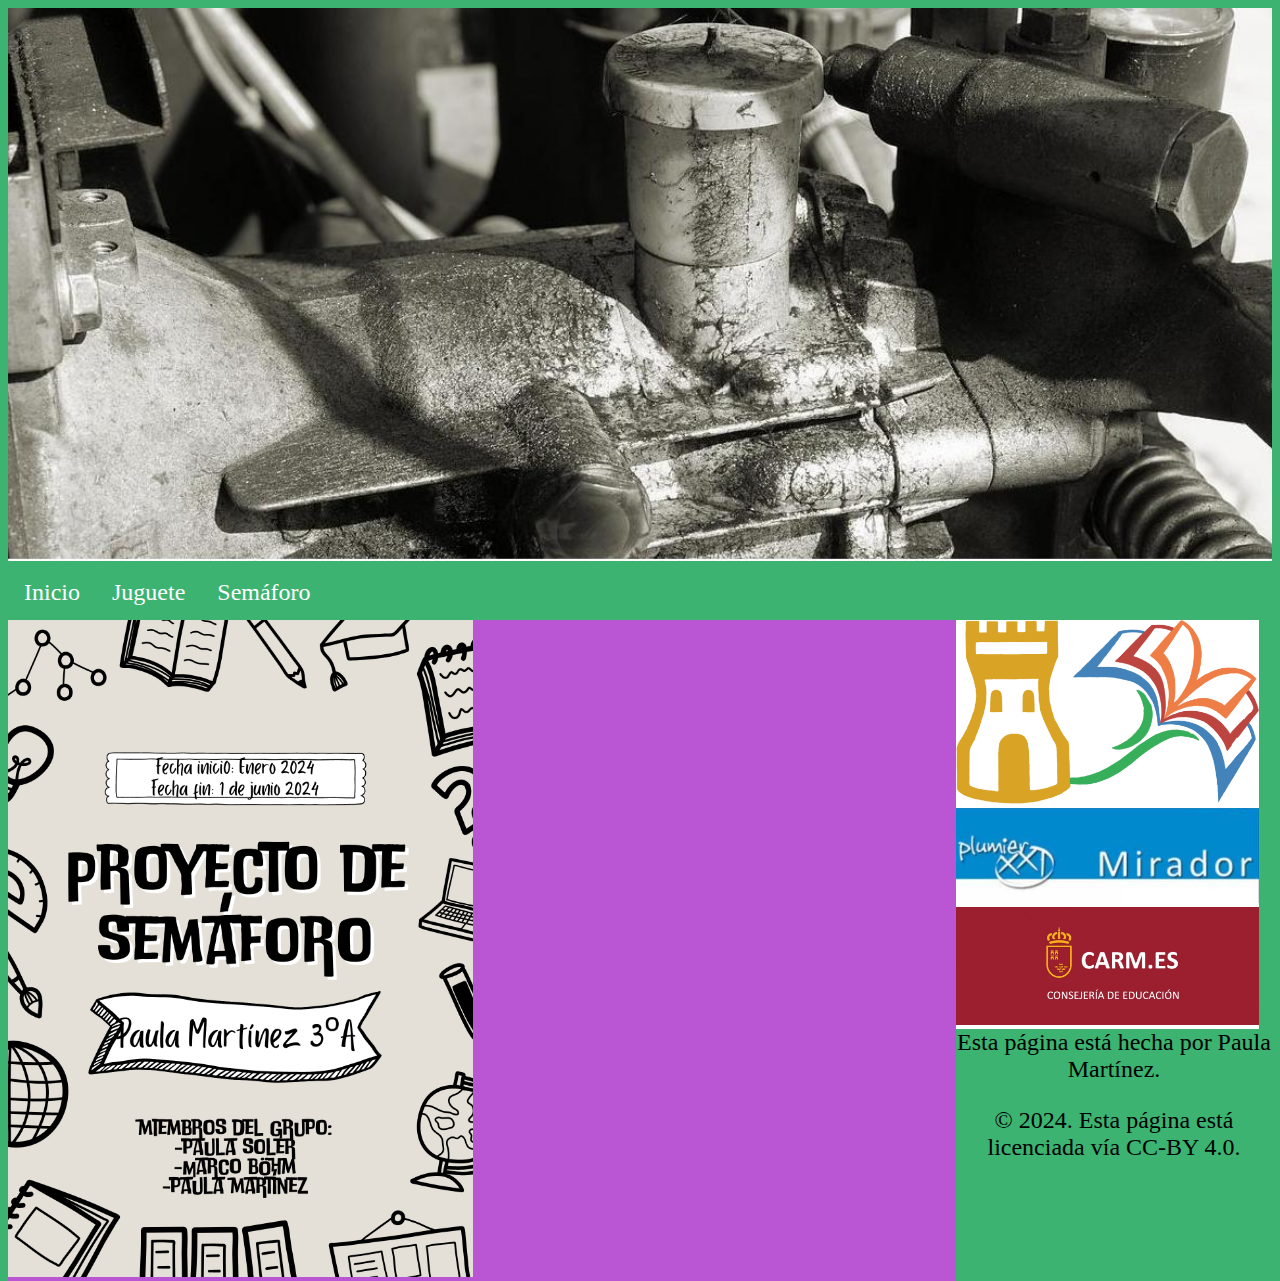
<file: semaforo.html>
<!DOCTYPE html>
<html>
    <head>
        <meta charset="UTF-8">
        <title>Página de tecnología</title>
        <link rel="stylesheet" href="estilos.css">

    </head>
    <body>
       <header>
          <img src="imagenes/Cabecera.jpg" alt="Cabecera de la página">
       </header>
       <nav>
        <ul>
            <li><a ="index.html">Inicio</a></li>
            <li><a ="juguete.html">Juguete</a></li>
            <li class="dropdown">
              <a href="semaforo.html" class="dropbtn">Semáforo</a>
              <div class="dropdown-content">
                <a href="semaforo_planteamiento.html">Planteamiento</a>
                <a href="semaforo_investigacion.html">Investigación</a>
                <a href="semaforo_ideacion.html">Ideación</a>
                <a href="semaforo_diseno.html">Diseño</a>
                <a href="semaforo_planificacion.html">Planificación</a>
                <a href="semaforo_construccion.html">Construcción</a>
              </div>
            </li>
          </ul>
       </nav>
       <article>
            <section>
                <div>
                 <img src="imagenes/Portada.png" alt="Portada">
                </div>
            </section>
       </article>
       <aside>
        <div>
            <a href="https://ieslaflorida.murciaeduca.es/"><img src="imagenes/logo_icono.png" alt="IES La Florida"></a>
            <a href="https://mirador.murciaeduca.es/mirador/"><img src="imagenes/mirador.jpg" alt="Página de mirador"></a>
            <a href="https://www.carm.es/web/pagina?IDCONTENIDO=2015&IDTIPO=100&RASTRO=c$m122,123,1987"><img src="imagenes/carm.jpg" alt="Página de Educación"></a>
        </div>
       </aside>
       <footer>
            <div>
             <p>Esta página está hecha por Paula Martínez.</p>
             <p>© 2024. Esta  página está licenciada vía CC-BY 4.0.</p>
            </div>
       </footer>
    </body>
</html>
</file>
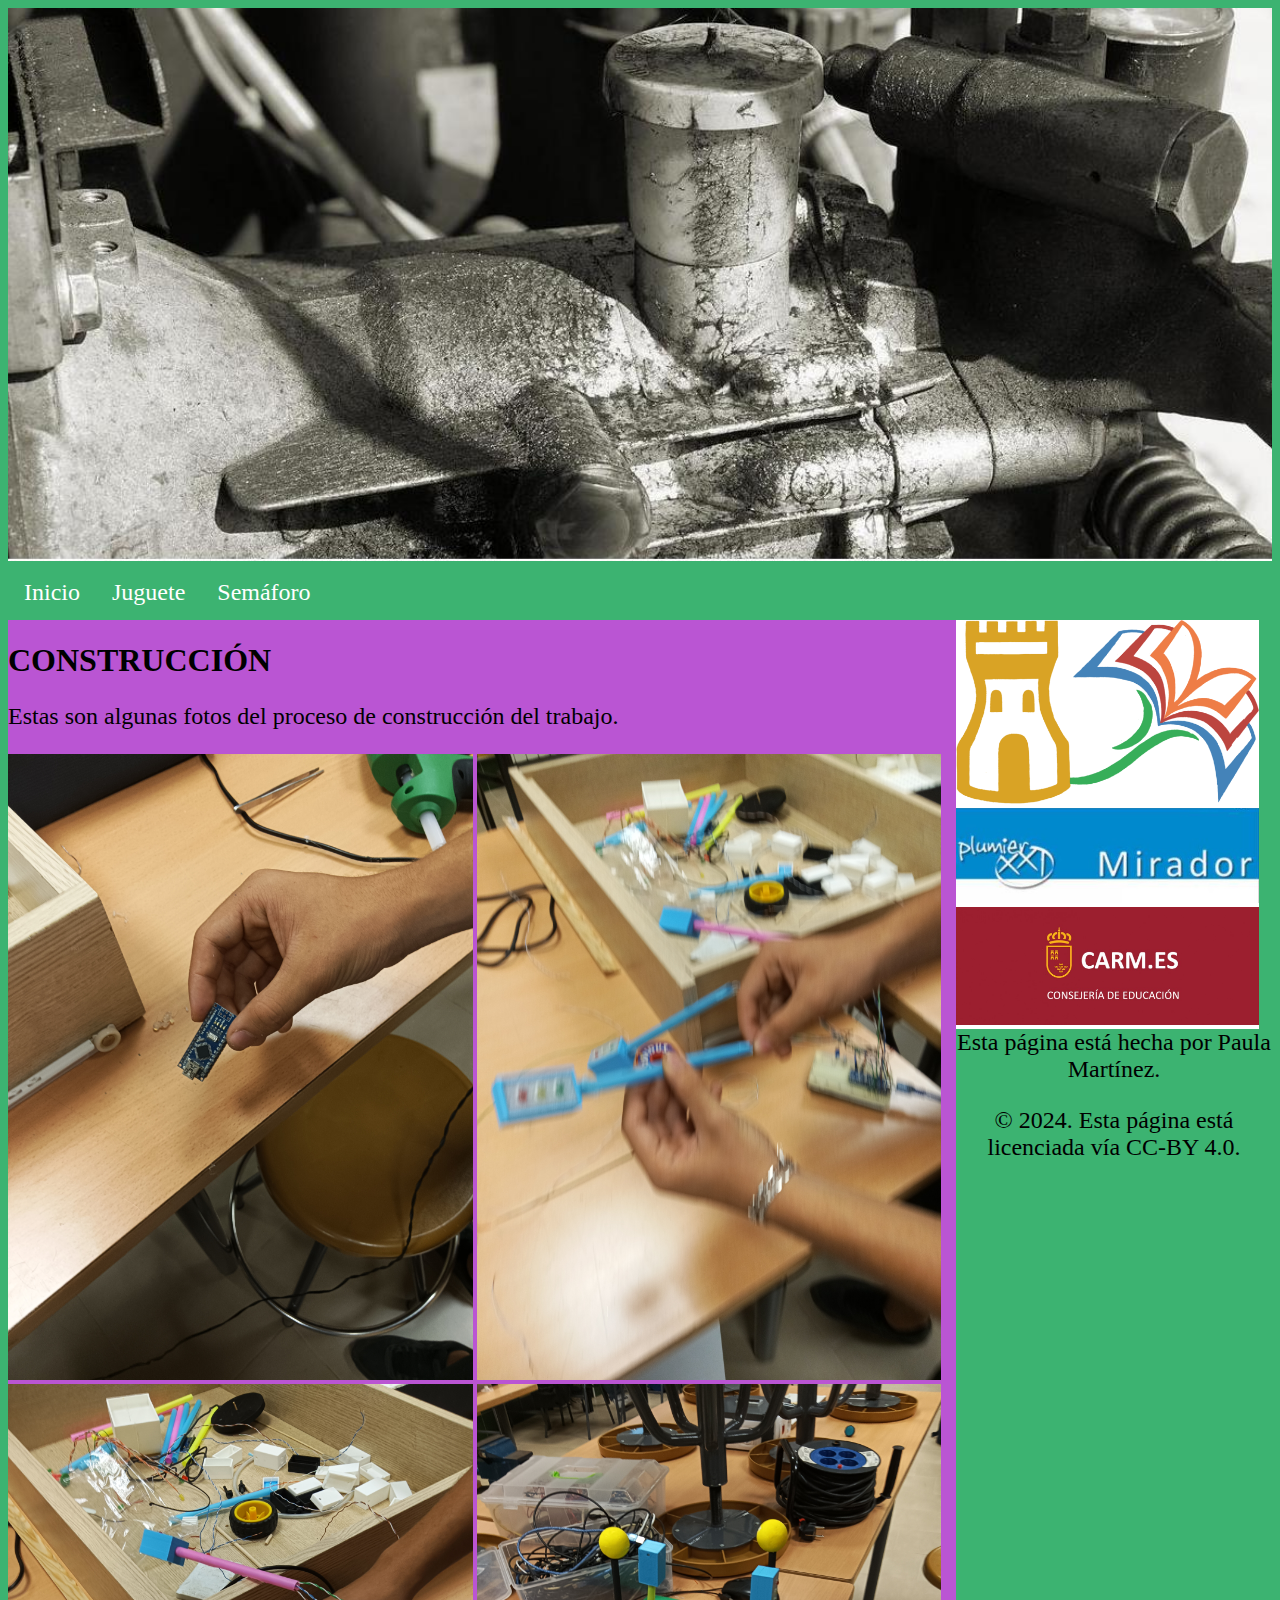
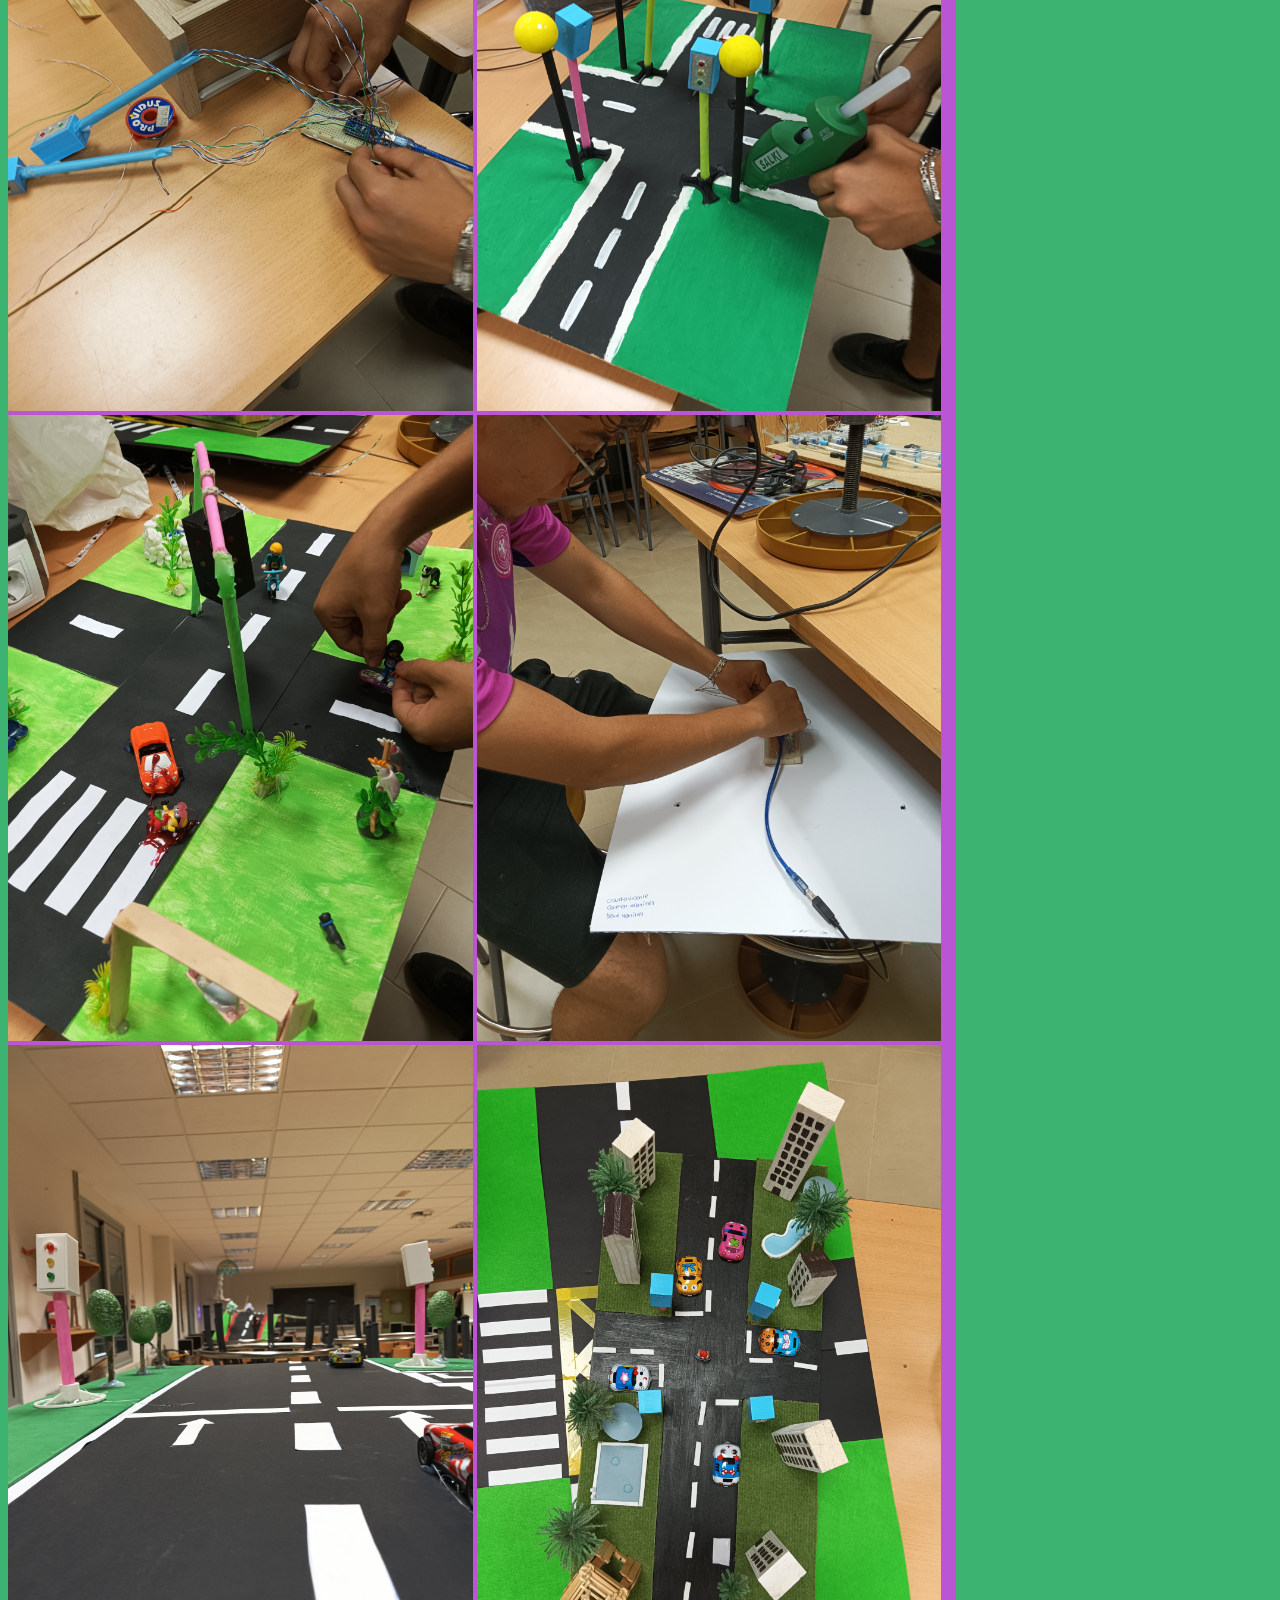
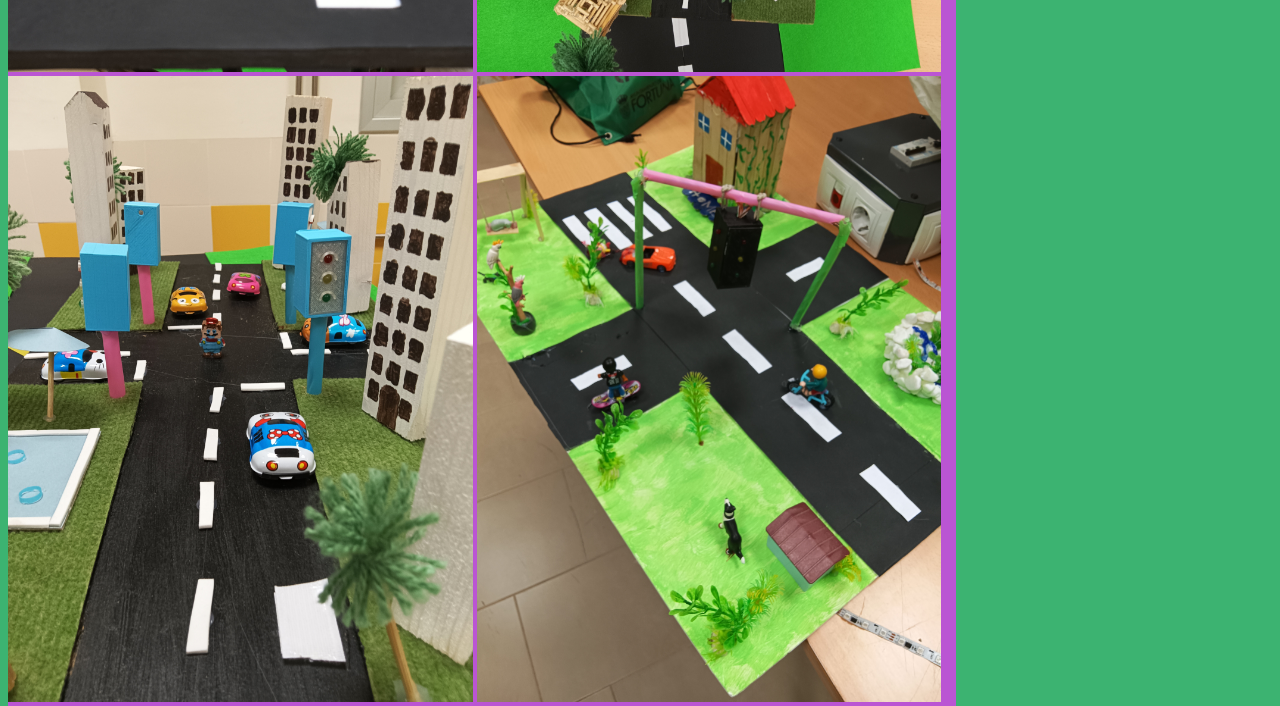
<file: semaforo_construccion.html>
<!DOCTYPE html>
<html>
    <head>
        <meta charset="UTF-8">
        <title>Página de tecnología</title>
        <link rel="stylesheet" href="estilos.css">

    </head>
    <body>
       <header>
          <img src="imagenes/Cabecera.jpg" alt="Cabecera de la página">
       </header>
       <nav>
        <ul>
            <li><a ="index.html">Inicio</a></li>
            <li><a ="juguete.html">Juguete</a></li>
            <li class="dropdown">
              <a href="semaforo.html" class="dropbtn">Semáforo</a>
              <div class="dropdown-content">
                <a href="semaforo_planteamiento.html">Planteamiento</a>
                <a href="semaforo_investigacion.html">Investigación</a>
                <a href="semaforo_ideacion.html">Ideación</a>
                <a href="semaforo_diseno.html">Diseño</a>
                <a href="semaforo_planificacion.html">Planificación</a>
                <a href="semaforo_construccion.html">Construcción</a>
              </div>
            </li>
          </ul>
       </nav>
       <article>
            <section>
                <div>
                 <h1>CONSTRUCCIÓN</h1>
                 <p>Estas son algunas fotos del proceso de construcción del trabajo.</p>
                 <img src="imagenes/fotos del proyecto/1716390364887.jpg" alt="Foto de la construcción">
                 <img src="imagenes/fotos del proyecto/1716390364964.jpg" alt="Foto de la construcción">
                 <img src="imagenes/fotos del proyecto/1716390365117.jpg" alt="Foto de la construcción">
                 <img src="imagenes/fotos del proyecto/1716390365166.jpg" alt="Foto de la construcción">
                 <img src="imagenes/fotos del proyecto/1716390365216.jpg" alt="Foto de la construcción">
                 <img src="imagenes/fotos del proyecto/1716390365257.jpg" alt="Foto de la construcción">
                 <img src="imagenes/fotos del proyecto/1716390365300.jpg" alt="Foto de la construcción">
                 <img src="imagenes/fotos del proyecto/1716390365336.jpg" alt="Foto de la construcción">
                 <img src="imagenes/fotos del proyecto/1716390365383.jpg" alt="Foto de la construcción">
                 <img src="imagenes/fotos del proyecto/1716390365425.jpg" alt="Foto de la construcción">
                </div>
            </section>
       </article>
       <aside>
        <div>
            <a href="https://ieslaflorida.murciaeduca.es/"><img src="imagenes/logo_icono.png" alt="IES La Florida"></a>
            <a href="https://mirador.murciaeduca.es/mirador/"><img src="imagenes/mirador.jpg" alt="Página de mirador"></a>
            <a href="https://www.carm.es/web/pagina?IDCONTENIDO=2015&IDTIPO=100&RASTRO=c$m122,123,1987"><img src="imagenes/carm.jpg" alt="Página de Educación"></a>
        </div>
       </aside>
       <footer>
            <div>
             <p>Esta página está hecha por Paula Martínez.</p>
             <p>© 2024. Esta  página está licenciada vía CC-BY 4.0.</p>
            </div>
       </footer>
    </body>
</html>
</file>
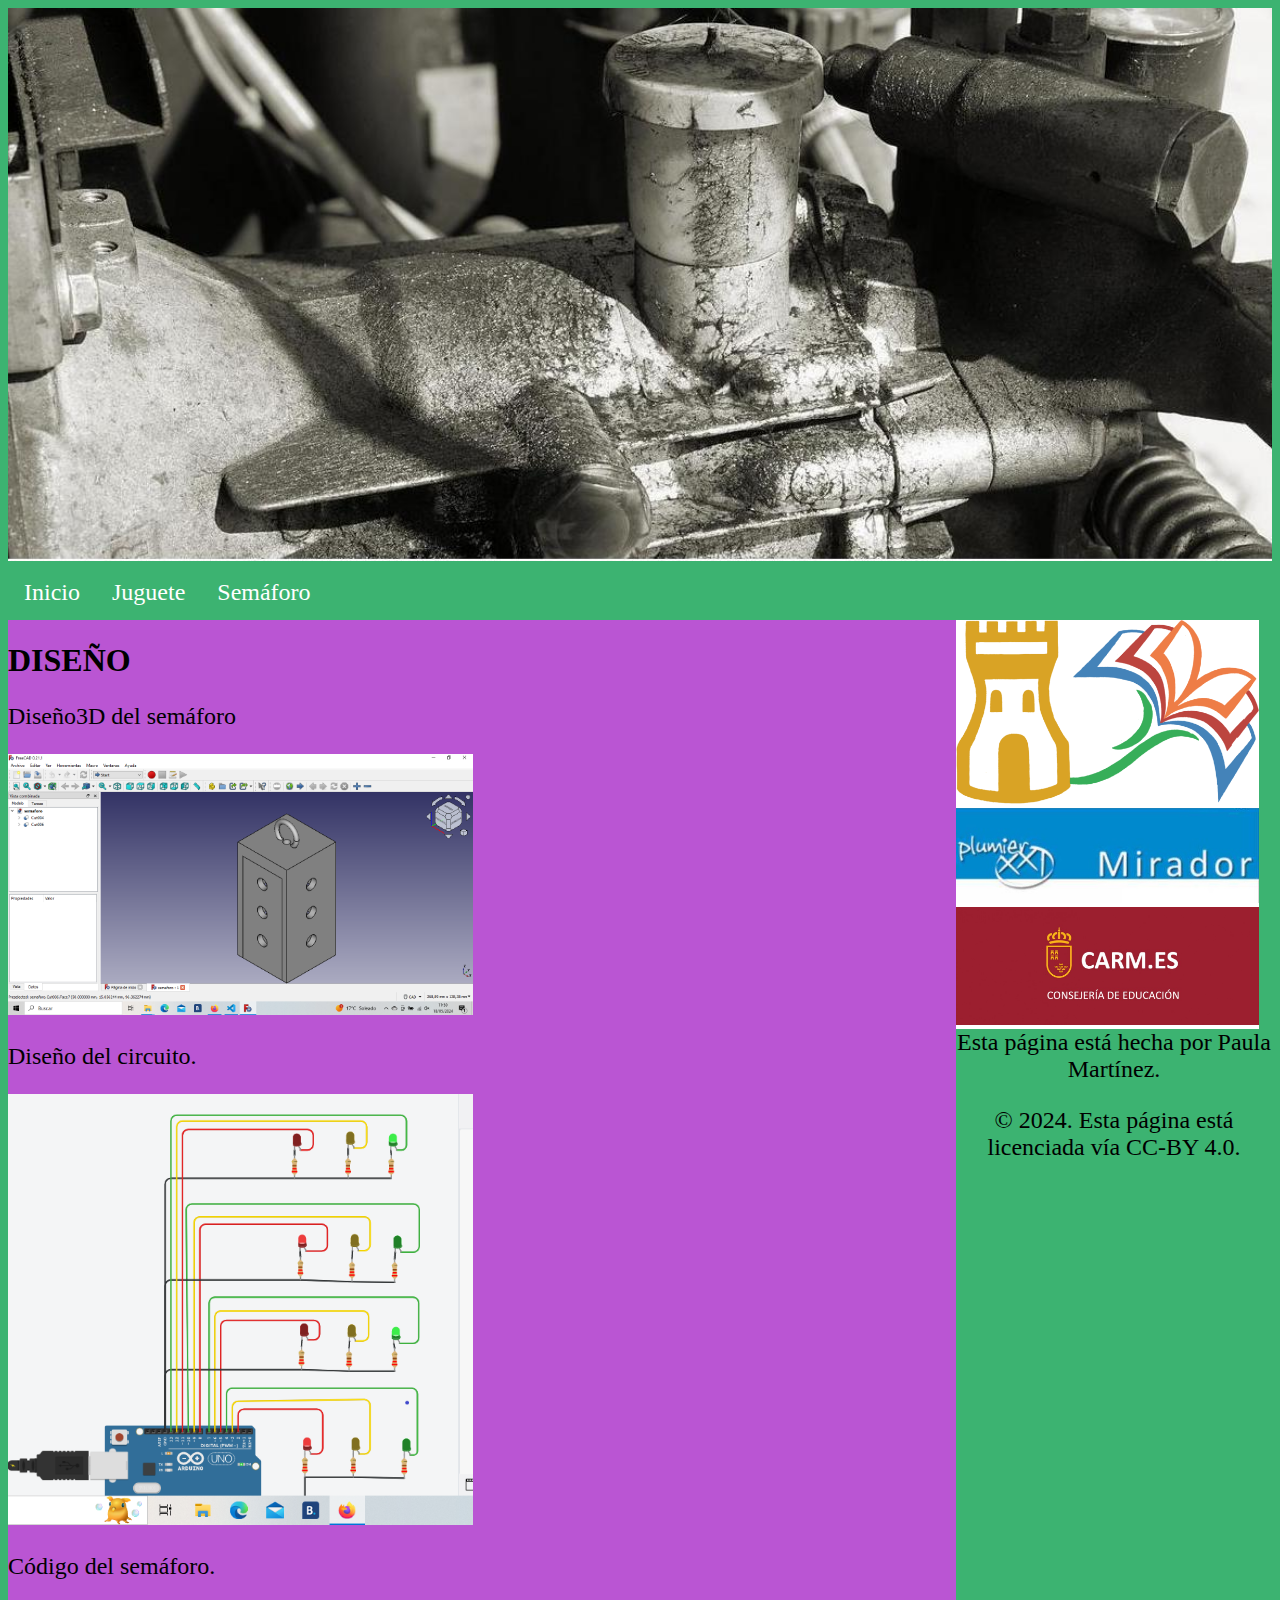
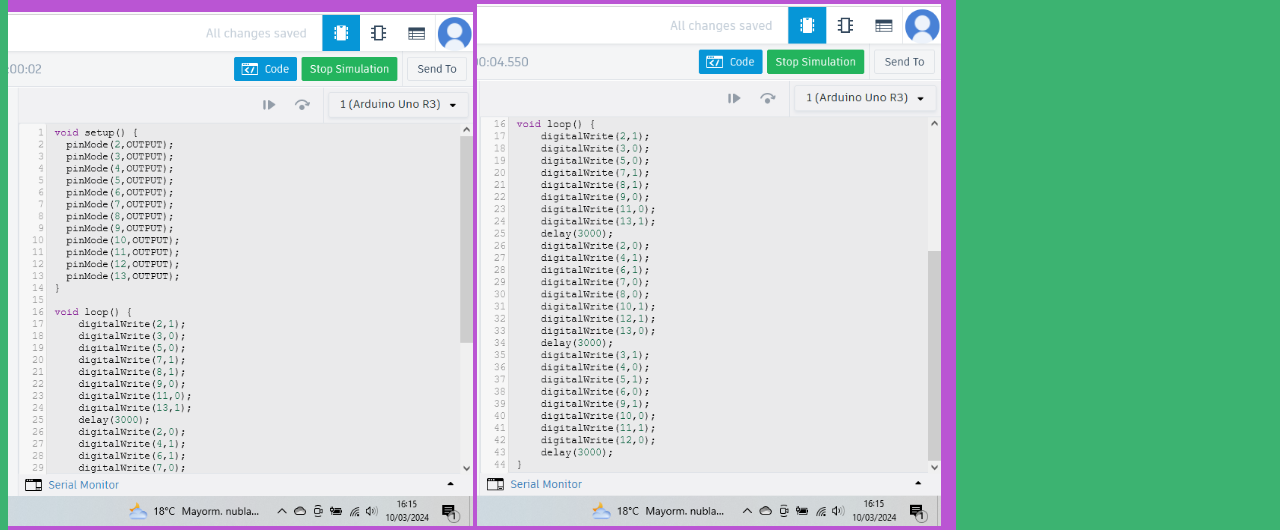
<file: semaforo_diseno.html>
<!DOCTYPE html>
<html>
    <head>
        <meta charset="UTF-8">
        <title>Página de tecnología</title>
        <link rel="stylesheet" href="estilos.css">

    </head>
    <body>
       <header>
          <img src="imagenes/Cabecera.jpg" alt="Cabecera de la página">
       </header>
       <nav>
        <ul>
            <li><a ="index.html">Inicio</a></li>
            <li><a ="juguete.html">Juguete</a></li>
            <li class="dropdown">
              <a href="semaforo.html" class="dropbtn">Semáforo</a>
              <div class="dropdown-content">
                <a href="semaforo_planteamiento.html">Planteamiento</a>
                <a href="semaforo_investigacion.html">Investigación</a>
                <a href="semaforo_ideacion.html">Ideación</a>
                <a href="semaforo_diseno.html">Diseño</a>
                <a href="semaforo_planificacion.html">Planificación</a>
                <a href="semaforo_construccion.html">Construcción</a>
              </div>
            </li>
          </ul>
       </nav>
       <article>
            <section>
                <div>
                 <h1>DISEÑO</h1>
                 <p>Diseño3D del semáforo</p>
                 <img src="imagenes/diseno3D.png" alt="diseño 3D.">
                 <p>Diseño del circuito.</p>
                 <img src="imagenes/Circuito.png" alt="Diseño del circuito.">
                 <p>Código del semáforo.</p>
                 <img src="imagenes/Codigo1.png" alt="Código del semáforo.">
                 <img src="imagenes/Codigo2.png" alt="Código del semáforo.">
                </div>
            </section>
       </article>
       <aside>
        <div>
            <a href="https://ieslaflorida.murciaeduca.es/"><img src="imagenes/logo_icono.png" alt="IES La Florida"></a>
            <a href="https://mirador.murciaeduca.es/mirador/"><img src="imagenes/mirador.jpg" alt="Página de mirador"></a>
            <a href="https://www.carm.es/web/pagina?IDCONTENIDO=2015&IDTIPO=100&RASTRO=c$m122,123,1987"><img src="imagenes/carm.jpg" alt="Página de Educación"></a>
        </div>
       </aside>
       <footer>
            <div>
             <p>Esta página está hecha por Paula Martínez.</p>
             <p>© 2024. Esta  página está licenciada vía CC-BY 4.0.</p>
            </div>
       </footer>
    </body>
</html>
</file>
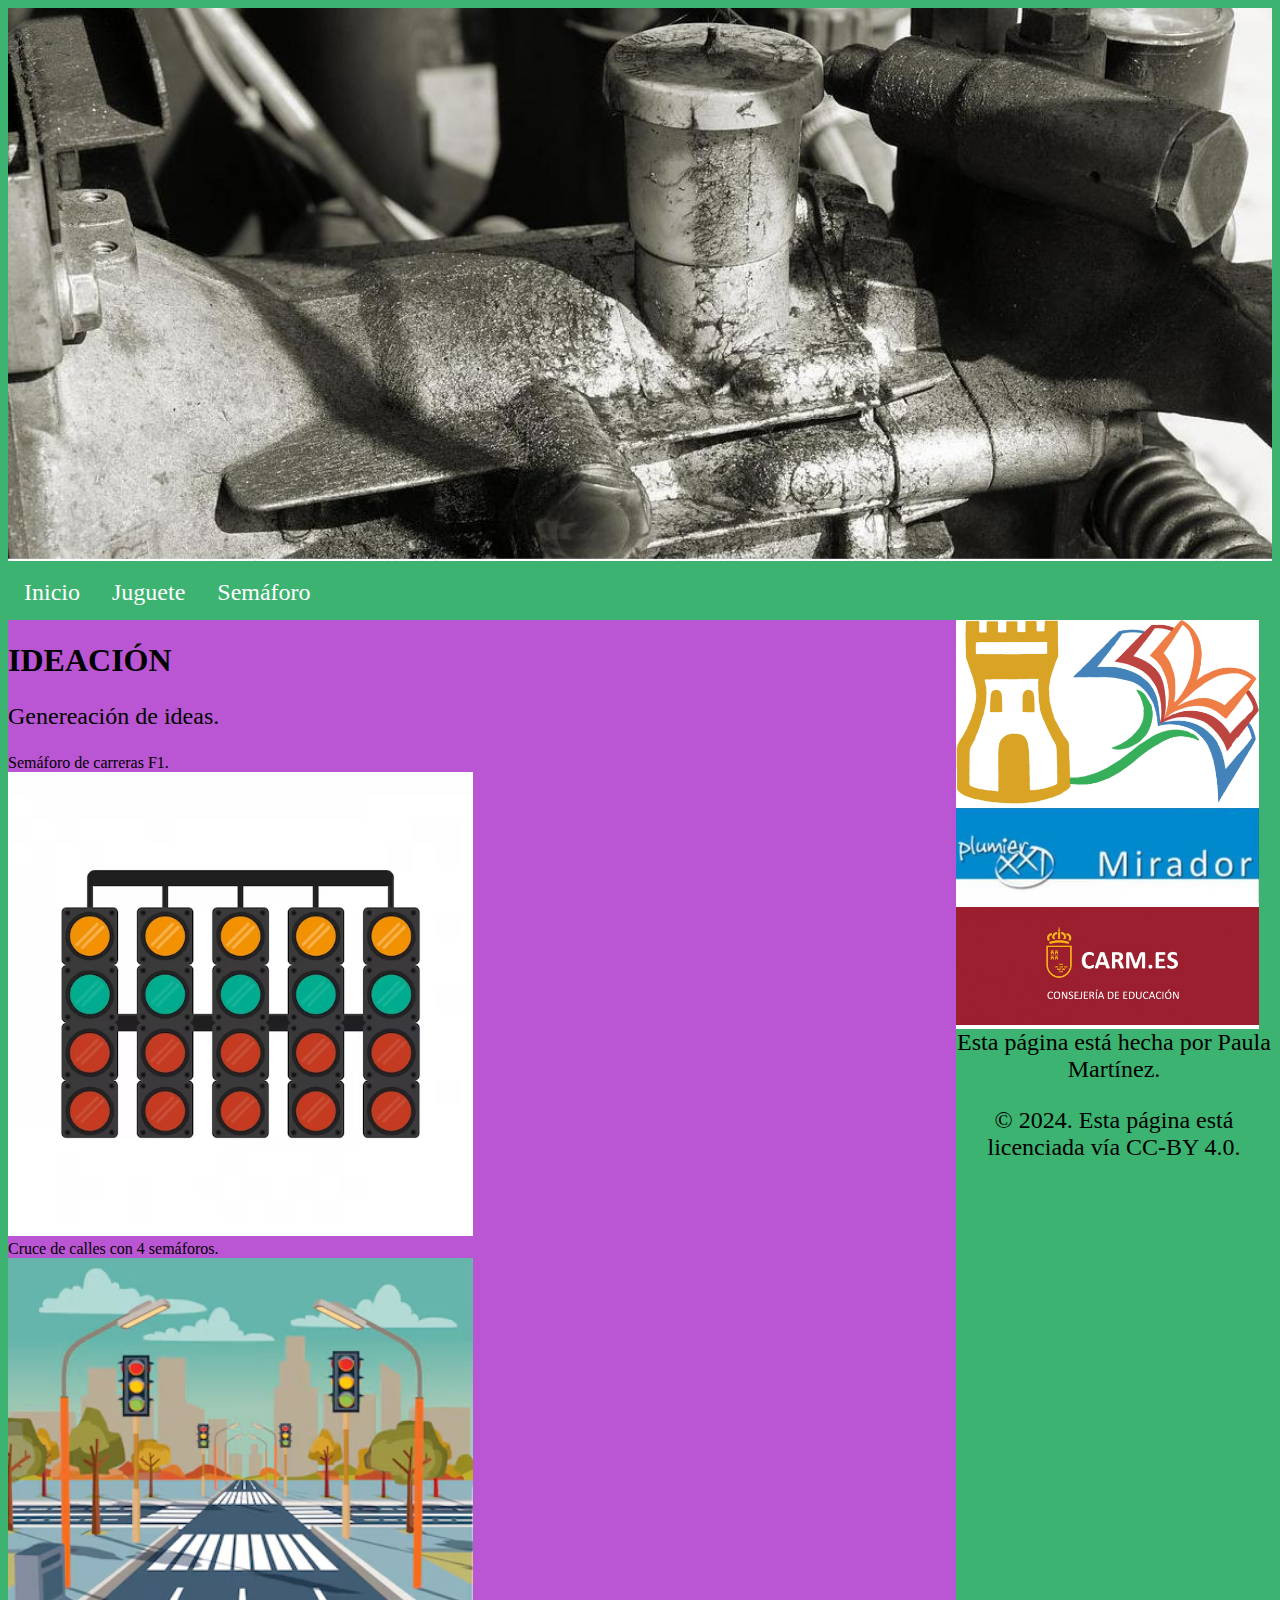
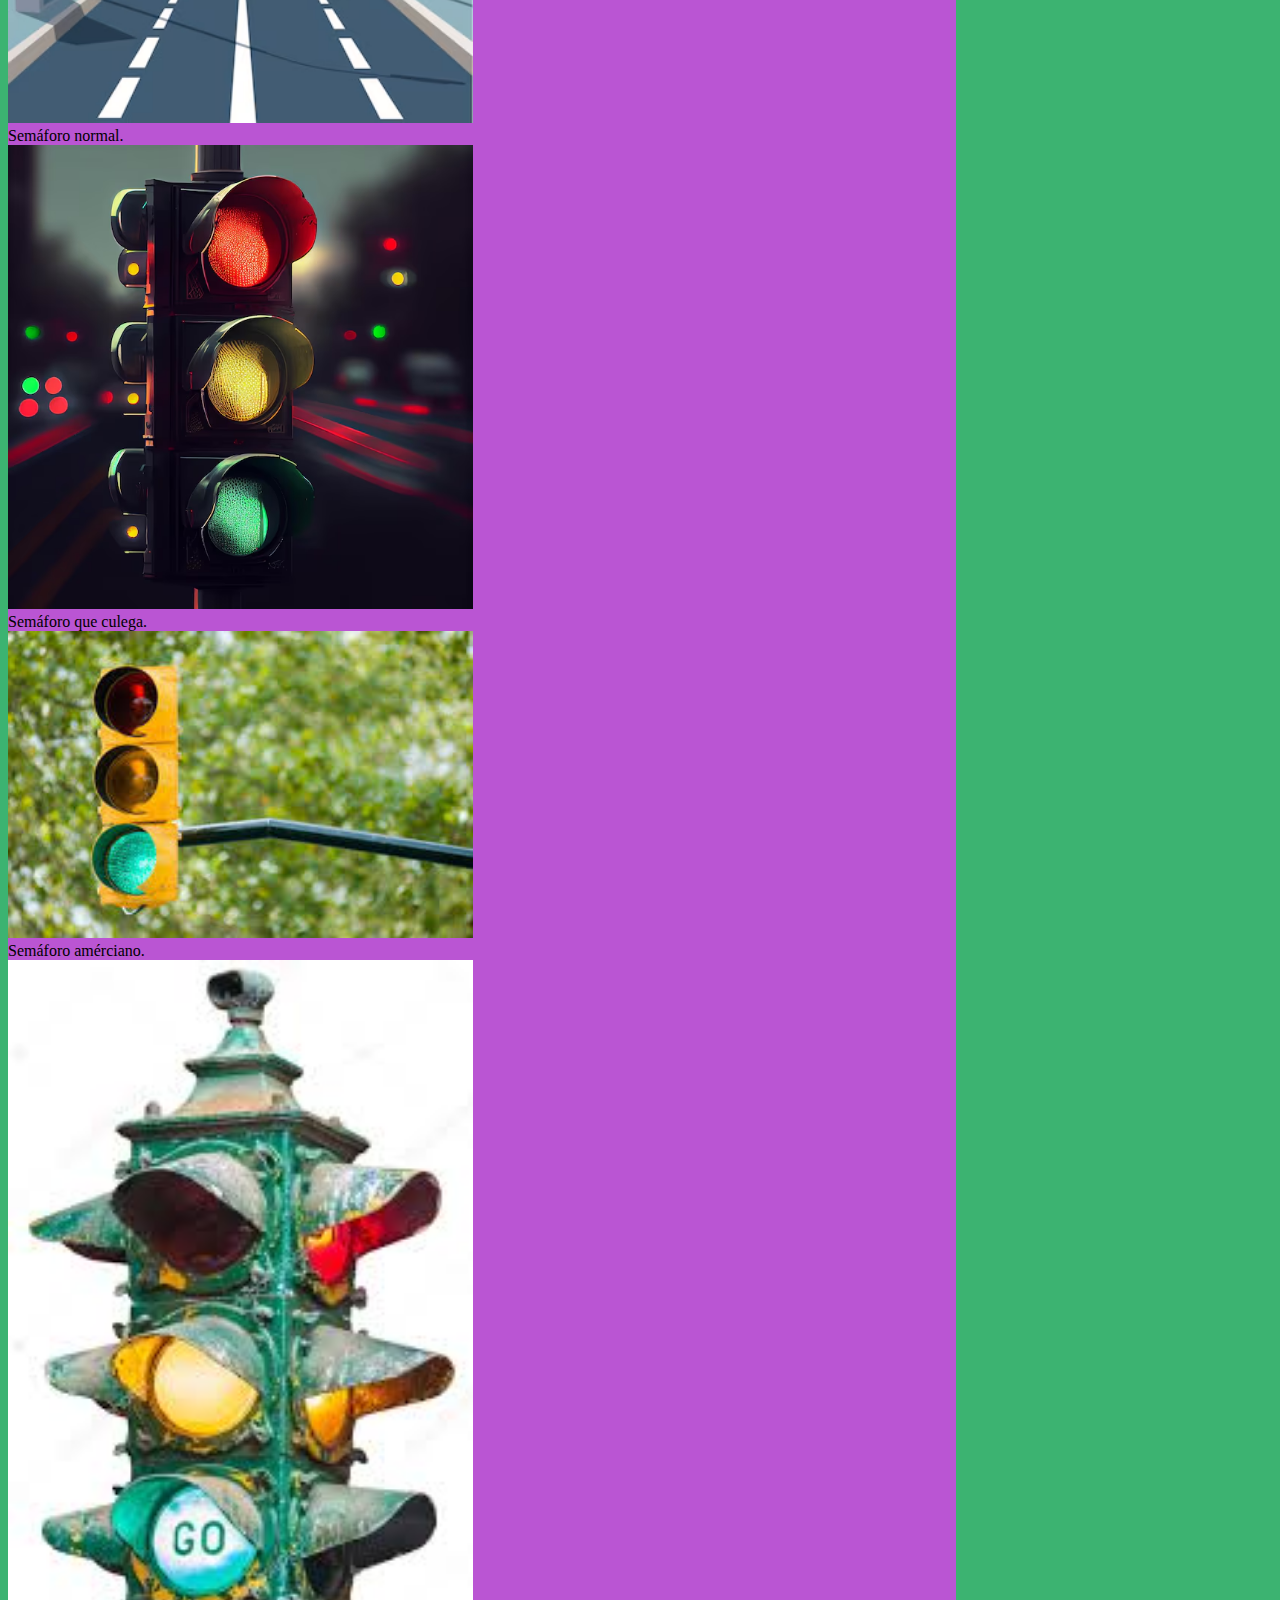
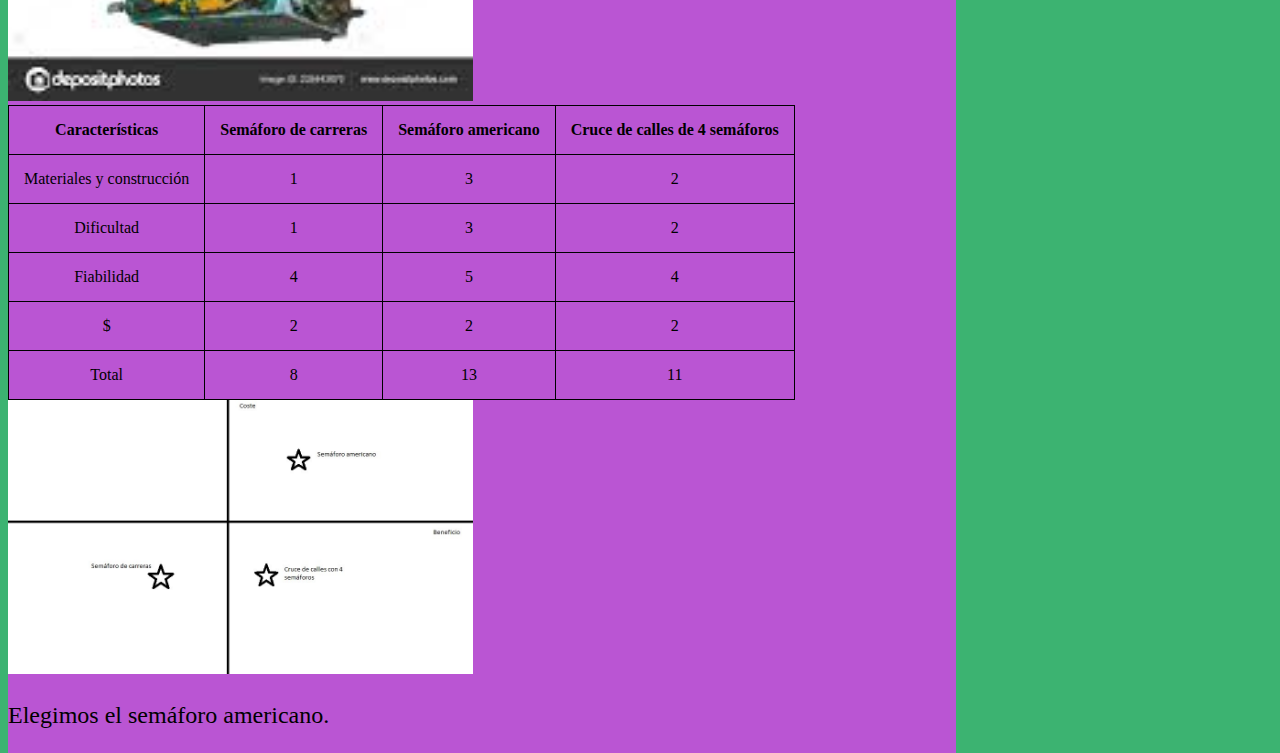
<file: semaforo_ideacion.html>
<!DOCTYPE html>
<html>
    <head>
        <meta charset="UTF-8">
        <title>Página de tecnología</title>
        <link rel="stylesheet" href="estilos.css">

    </head>
    <body>
       <header>
          <img src="imagenes/Cabecera.jpg" alt="Cabecera de la página">
       </header>
       <nav>
        <ul>
            <li><a ="index.html">Inicio</a></li>
            <li><a ="juguete.html">Juguete</a></li>
            <li class="dropdown">
              <a href="semaforo.html" class="dropbtn">Semáforo</a>
              <div class="dropdown-content">
                <a href="semaforo_planteamiento.html">Planteamiento</a>
                <a href="semaforo_investigacion.html">Investigación</a>
                <a href="semaforo_ideacion.html">Ideación</a>
                <a href="semaforo_diseno.html">Diseño</a>
                <a href="semaforo_planificacion.html">Planificación</a>
                <a href="semaforo_construccion.html">Construcción</a>
              </div>
            </li>
          </ul>
       </nav>
       <article>
            <section>
                <div>
                 <h1>IDEACIÓN</h1>
                 <p>Genereación de ideas.</p>
                 <ul>
                     <li>Semáforo de carreras F1.</li>
                     <img src="imagenes/semaforos-carreras.avif" alt="Semáforo de carreras.">
                     <li>Cruce de calles con 4 semáforos.</li>
                     <img src="imagenes/cruce_semaforos.avif" alt="Cruce de calles.">
                     <li>Semáforo normal.</li>
                     <img src="imagenes/semaforo_normal.avif" alt="Semáforo normal.">
                     <li>Semáforo que culega.</li>
                     <img src="imagenes/semaforo_colgante.jpg" alt="Semáforo colgante.">
                     <li>Semáforo amérciano.</li>
                     <img src="imagenes/semaforo_americano.jpg" alt="Semáforo amerciano.">
                 </ul>
                 <table>
                    <tr>
                      <th>Características</th>
                      <th>Semáforo de 
                        carreras</th>
                      <th>Semáforo 
                        americano</th>
                      <th>Cruce de 
                        calles de 4 
                        semáforos</th>
                    </tr>
                    <tr>
                      <td>Materiales y 
                        construcción</td>
                      <td>1</td>
                      <td>3</td>
                      <td>2</td>
                    </tr>
                    <tr>
                      <td>Dificultad</td>
                      <td>1</td>
                      <td>3</td>
                      <td>2</td>
                    </tr>
                    <tr>
                      <td>Fiabilidad</td>
                      <td>4</td>
                      <td>5</td>
                      <td>4</td>
                    </tr>
                    <tr>
                      <td>$</td>
                      <td>2</td>
                      <td>2</td>
                      <td>2</td>
                    </tr>
                    <tr>
                      <td>Total</td>
                      <td>8</td>
                      <td>13</td>
                      <td>11</td>
                    </tr>
                  </table>
                  <img src="imagenes/tabla coste-beneficio.jpg" alt="Tabla coste-beneficio.">
                  <p>Elegimos el semáforo americano.</p>
                </div>
            </section>
       </article>
       <aside>
        <div>
            <a href="https://ieslaflorida.murciaeduca.es/"><img src="imagenes/logo_icono.png" alt="IES La Florida"></a>
            <a href="https://mirador.murciaeduca.es/mirador/"><img src="imagenes/mirador.jpg" alt="Página de mirador"></a>
            <a href="https://www.carm.es/web/pagina?IDCONTENIDO=2015&IDTIPO=100&RASTRO=c$m122,123,1987"><img src="imagenes/carm.jpg" alt="Página de Educación"></a>
        </div>
       </aside>
       <footer>
            <div>
             <p>Esta página está hecha por Paula Martínez.</p>
             <p>© 2024. Esta  página está licenciada vía CC-BY 4.0.</p>
            </div>
       </footer>
    </body>
</html>
</file>
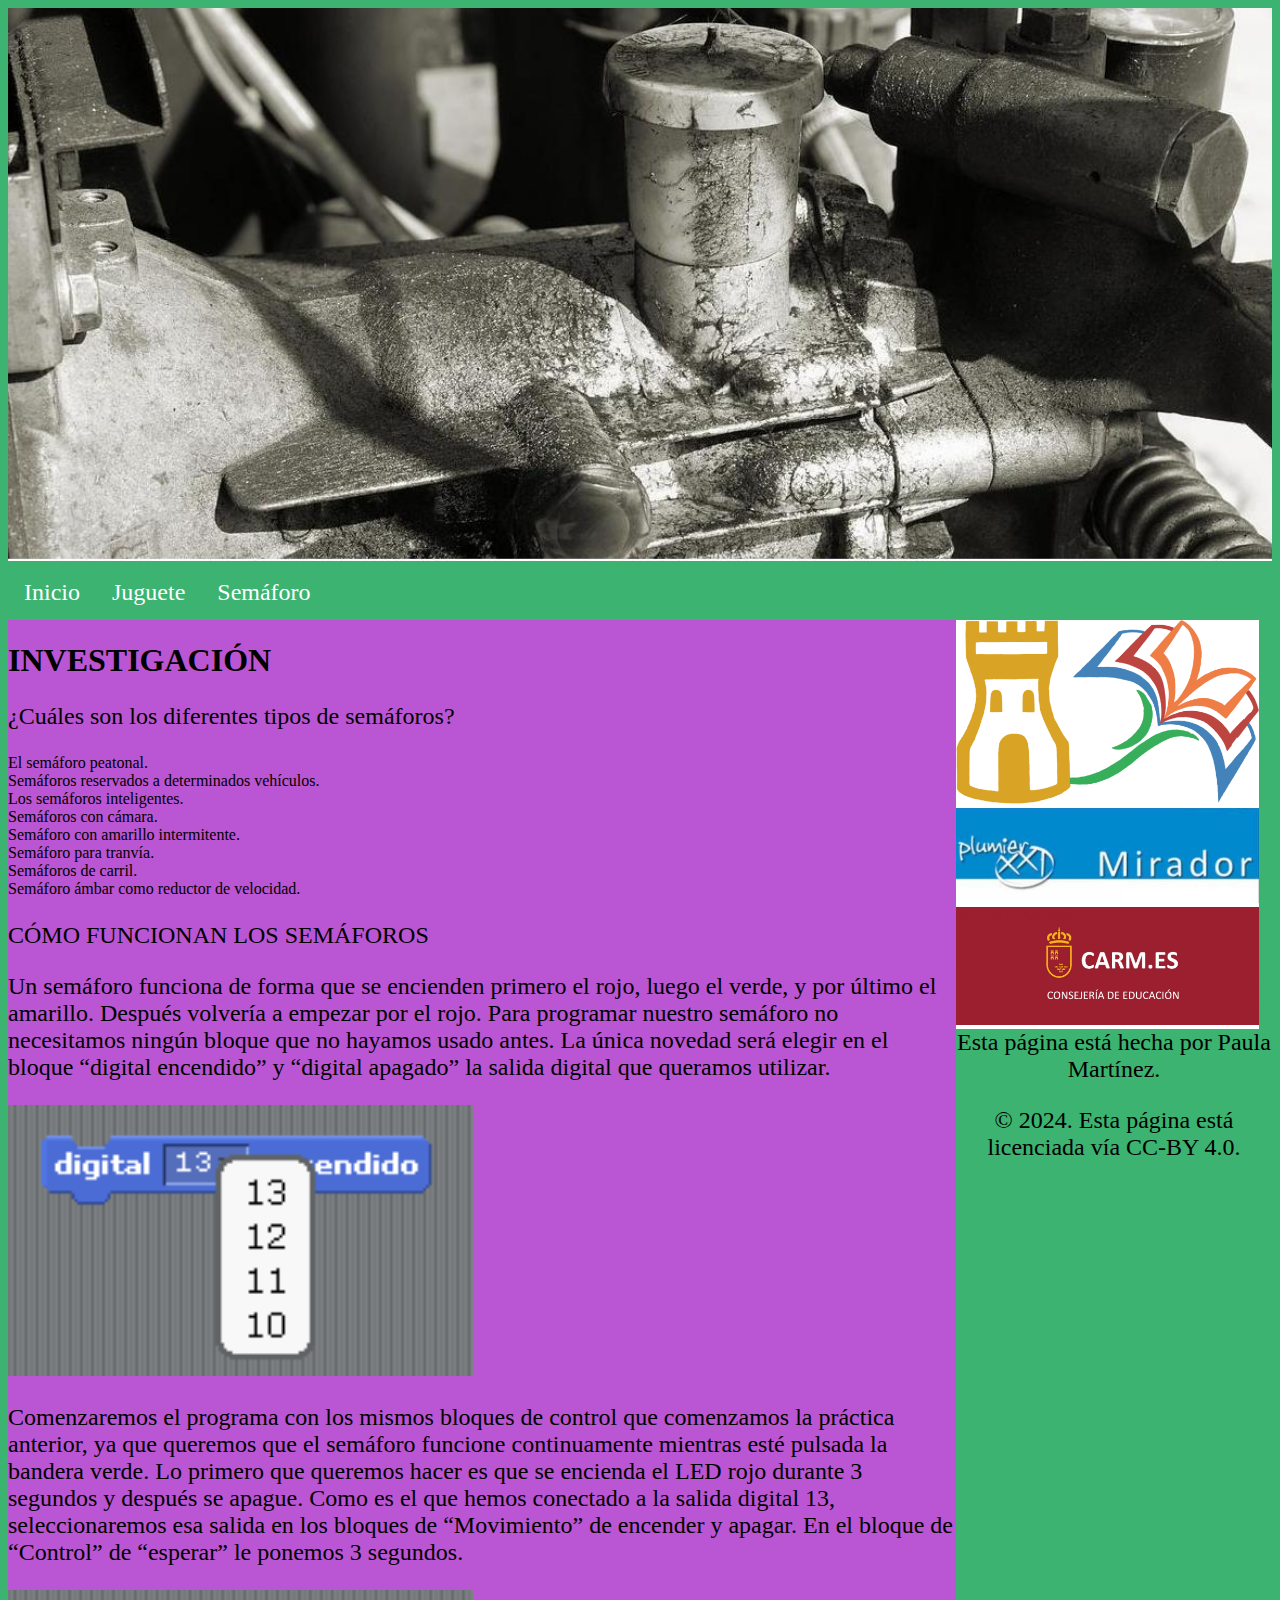
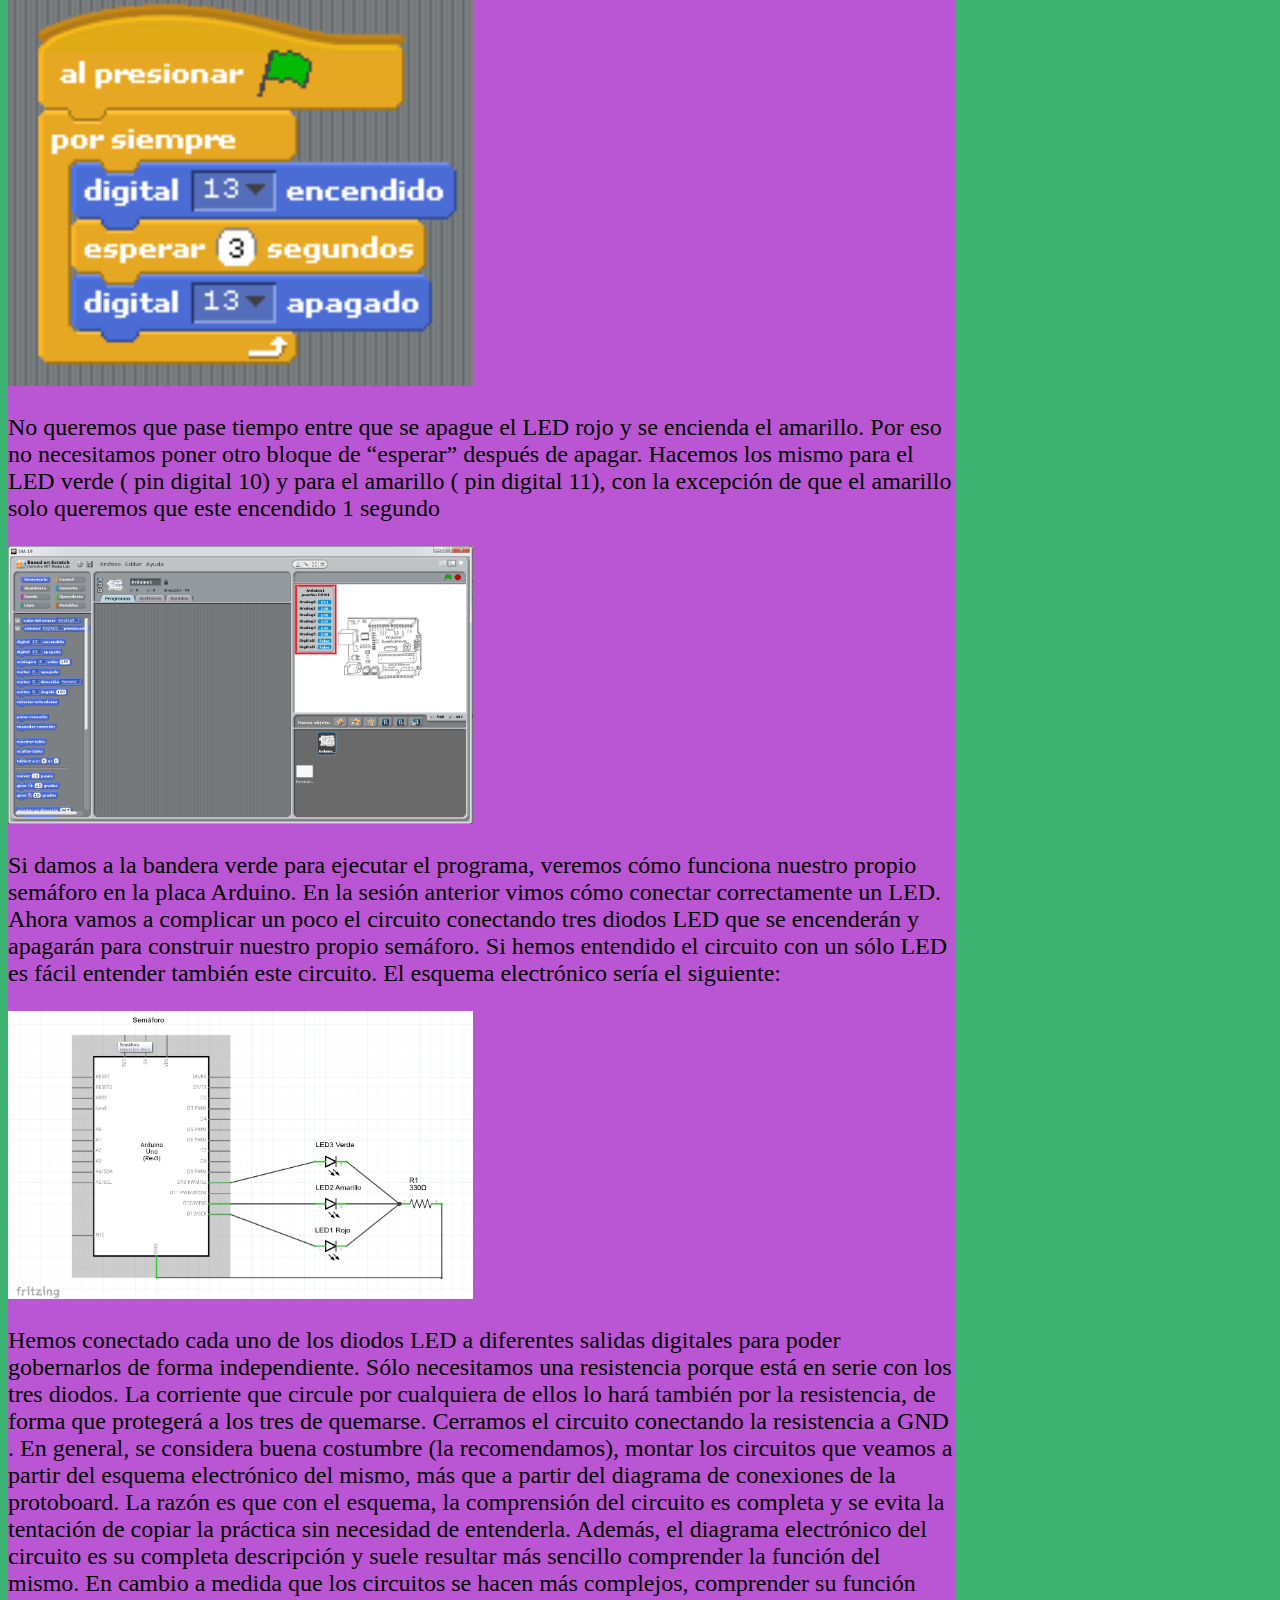
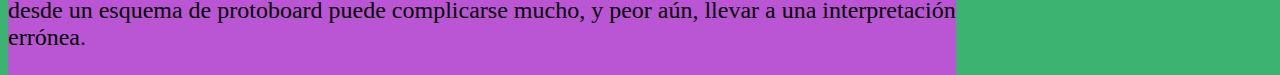
<file: semaforo_investigacion.html>
<!DOCTYPE html>
<html>
    <head>
        <meta charset="UTF-8">
        <title>Página de tecnología</title>
        <link rel="stylesheet" href="estilos.css">

    </head>
    <body>
       <header>
          <img src="imagenes/Cabecera.jpg" alt="Cabecera de la página">
       </header>
       <nav>
        <ul>
            <li><a ="index.html">Inicio</a></li>
            <li><a ="juguete.html">Juguete</a></li>
            <li class="dropdown">
              <a href="semaforo.html" class="dropbtn">Semáforo</a>
              <div class="dropdown-content">
                <a href="semaforo_planteamiento.html">Planteamiento</a>
                <a href="semaforo_investigacion.html">Investigación</a>
                <a href="semaforo_ideacion.html">Ideación</a>
                <a href="semaforo_diseno.html">Diseño</a>
                <a href="semaforo_planificacion.html">Planificación</a>
                <a href="semaforo_construccion.html">Construcción</a>
              </div>
            </li>
          </ul>
       </nav>
       <article>
            <section>
                <div>
                 <h1>INVESTIGACIÓN</h1>
                 <p>¿Cuáles son los diferentes tipos de semáforos?</p>
                 <ul>
                     <li>El semáforo peatonal.</li>
                     <li>Semáforos reservados a determinados vehículos.</li>
                     <li>Los semáforos inteligentes.</li>
                     <li>Semáforos con cámara.</li>
                     <li>Semáforo con amarillo intermitente.</li>
                     <li>Semáforo para tranvía.</li>
                     <li>Semáforos de carril.</li>
                     <li>Semáforo ámbar como reductor de velocidad.</li>
                 </ul>
                 <p>CÓMO FUNCIONAN LOS SEMÁFOROS</p>
                 <p>Un semáforo funciona de forma que se encienden primero el rojo, luego el verde, y por
último el amarillo. Después volvería a empezar por el rojo.

Para programar nuestro semáforo no necesitamos ningún bloque que no hayamos usado
antes. La única novedad será elegir en el bloque
“digital encendido” y
“digital apagado” la
salida digital que queramos utilizar.</p>
                 <img src="imagenes/seleccion-de-pin.png" alt="Investigación semáforos">
                 <p>Comenzaremos el programa con los mismos bloques de control que comenzamos la
práctica anterior, ya que queremos que el semáforo funcione continuamente mientras
esté pulsada la bandera verde.

Lo primero que queremos hacer es que se encienda el LED rojo durante 3 segundos y
después se apague. Como es el que hemos conectado a la salida digital 13,
seleccionaremos esa salida en los bloques de
“Movimiento” de encender y apagar.

En el bloque de
“Control” de
“esperar” le ponemos 3 segundos.</p>
                 <img src="imagenes/scratch.png" alt="Investigación semáforos">
                 <p>No queremos que pase tiempo entre que se apague el LED rojo y se encienda el amarillo.
Por eso no necesitamos poner otro bloque de “esperar” después de apagar.

Hacemos los mismo para el LED verde (
pin digital 10) y para el amarillo (
pin digital 11),
con la excepción de que el amarillo solo queremos que este encendido 1 segundo</p>
                 <img src="imagenes/scratch-2.png" alt="Investigación semáforos">
                  <p>Si damos a la bandera verde para ejecutar el programa, veremos cómo funciona nuestro
propio semáforo en la placa Arduino.

En la sesión anterior vimos cómo conectar correctamente un LED. Ahora vamos a
complicar un poco el circuito conectando tres diodos LED que se encenderán y apagarán
para construir nuestro propio semáforo.

Si hemos entendido el circuito con un sólo LED es fácil entender también este circuito. El
esquema electrónico sería el siguiente:</p>
                 <img src="imagenes/arduino.png" alt="Investigación semáforos">
                 <p>Hemos conectado cada uno de los diodos LED a diferentes salidas digitales para poder
gobernarlos de forma independiente.

Sólo necesitamos una resistencia porque está en serie con los tres diodos. La corriente
que circule por cualquiera de ellos lo hará también por la resistencia, de forma que
protegerá a los tres de quemarse.

Cerramos el circuito conectando la resistencia a GND
.

En general, se considera buena costumbre (la recomendamos), montar los circuitos que
veamos a partir del esquema electrónico del mismo, más que a partir del diagrama de
conexiones de la protoboard.

La razón es que con el esquema, la comprensión del circuito es completa y se evita la
tentación de copiar la práctica sin necesidad de entenderla.

Además, el diagrama electrónico del circuito es su completa descripción y suele resultar
más sencillo comprender la función del mismo. En cambio a medida que los circuitos se
hacen más complejos, comprender su función desde un esquema de protoboard puede
complicarse mucho, y peor aún, llevar a una interpretación errónea.</p>
                </div>
            </section>
       </article>
       <aside>
        <div>
            <a href="https://ieslaflorida.murciaeduca.es/"><img src="imagenes/logo_icono.png" alt="IES La Florida"></a>
            <a href="https://mirador.murciaeduca.es/mirador/"><img src="imagenes/mirador.jpg" alt="Página de mirador"></a>
            <a href="https://www.carm.es/web/pagina?IDCONTENIDO=2015&IDTIPO=100&RASTRO=c$m122,123,1987"><img src="imagenes/carm.jpg" alt="Página de Educación"></a>
        </div>
       </aside>
       <footer>
            <div>
             <p>Esta página está hecha por Paula Martínez.</p>
             <p>© 2024. Esta  página está licenciada vía CC-BY 4.0.</p>
            </div>
       </footer>
    </body>
</html>
</file>
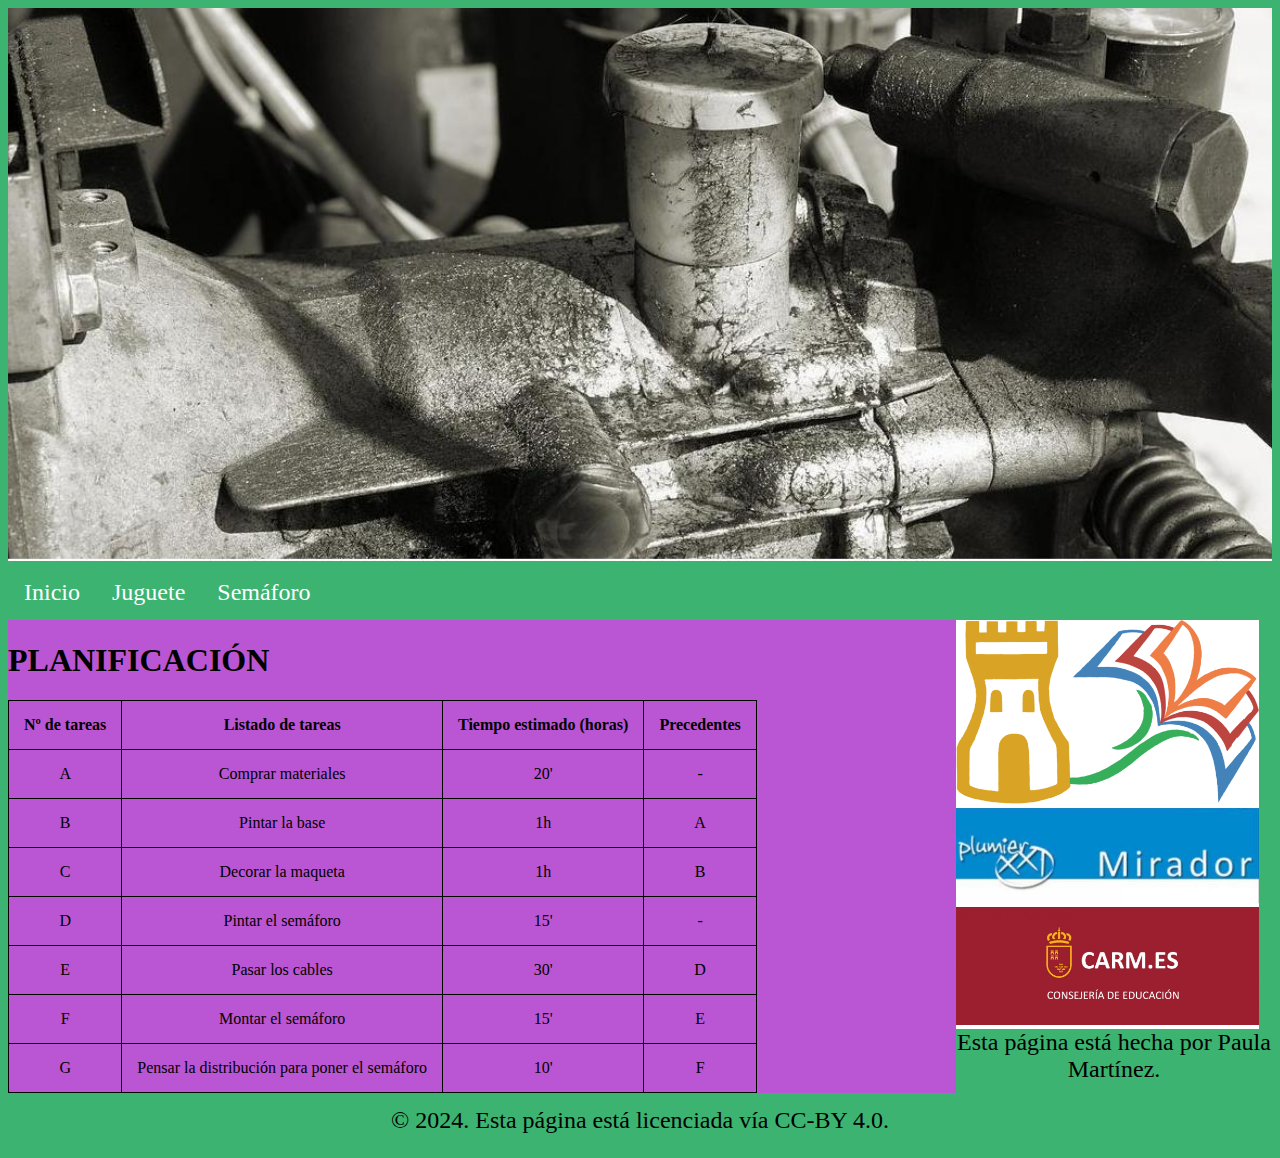
<file: semaforo_planificacion.html>
<!DOCTYPE html>
<html>
    <head>
        <meta charset="UTF-8">
        <title>Página de tecnología</title>
        <link rel="stylesheet" href="estilos.css">

    </head>
    <body>
       <header>
          <img src="imagenes/Cabecera.jpg" alt="Cabecera de la página">
       </header>
       <nav>
        <ul>
            <li><a ="index.html">Inicio</a></li>
            <li><a ="juguete.html">Juguete</a></li>
            <li class="dropdown">
              <a href="semaforo.html" class="dropbtn">Semáforo</a>
              <div class="dropdown-content">
                <a href="semaforo_planteamiento.html">Planteamiento</a>
                <a href="semaforo_investigacion.html">Investigación</a>
                <a href="semaforo_ideacion.html">Ideación</a>
                <a href="semaforo_diseno.html">Diseño</a>
                <a href="semaforo_planificacion.html">Planificación</a>
                <a href="semaforo_construccion.html">Construcción</a>
              </div>
            </li>
          </ul>
       </nav>
       <article>
            <section>
                <div>
                 <h1>PLANIFICACIÓN</h1>
                 <table>
                    <tr>
                      <th>Nº de tareas</th>
                      <th>Listado de tareas</th>
                      <th>Tiempo estimado (horas)</th>
                      <th>Precedentes</th>
                    </tr>
                    <tr>
                      <td>A</td>
                      <td>Comprar materiales</td>
                      <td>20'</td>
                      <td>-</td>
                    </tr>
                    <tr>
                      <td>B</td>
                      <td>Pintar la base</td>
                      <td>1h</td>
                      <td>A</td>
                    </tr>
                    <tr>
                      <td>C</td>
                      <td>Decorar la maqueta</td>
                      <td>1h</td>
                      <td>B</td>
                    </tr>
                    <tr>
                      <td>D</td>
                      <td>Pintar el semáforo</td>
                      <td>15'</td>
                      <td>-</td>
                    </tr>
                    <tr>
                      <td>E</td>
                      <td>Pasar los cables</td>
                      <td>30'</td>
                      <td>D</td>
                    </tr>
                    <tr>
                      <td>F</td>
                      <td>Montar el semáforo</td>
                      <td>15'</td>
                      <td>E</td>
                    </tr>
                    <tr>
                      <td>G</td>
                      <td>Pensar la distribución para poner el semáforo</td>
                      <td>10'</td>
                      <td>F</td>
                    </tr>
                 </table>
                </div>
            </section>
       </article>
       <aside>
        <div>
            <a href="https://ieslaflorida.murciaeduca.es/"><img src="imagenes/logo_icono.png" alt="IES La Florida"></a>
            <a href="https://mirador.murciaeduca.es/mirador/"><img src="imagenes/mirador.jpg" alt="Página de mirador"></a>
            <a href="https://www.carm.es/web/pagina?IDCONTENIDO=2015&IDTIPO=100&RASTRO=c$m122,123,1987"><img src="imagenes/carm.jpg" alt="Página de Educación"></a>
        </div>
       </aside>
       <footer>
            <div>
             <p>Esta página está hecha por Paula Martínez.</p>
             <p>© 2024. Esta  página está licenciada vía CC-BY 4.0.</p>
            </div>
       </footer>
    </body>
</html>
</file>
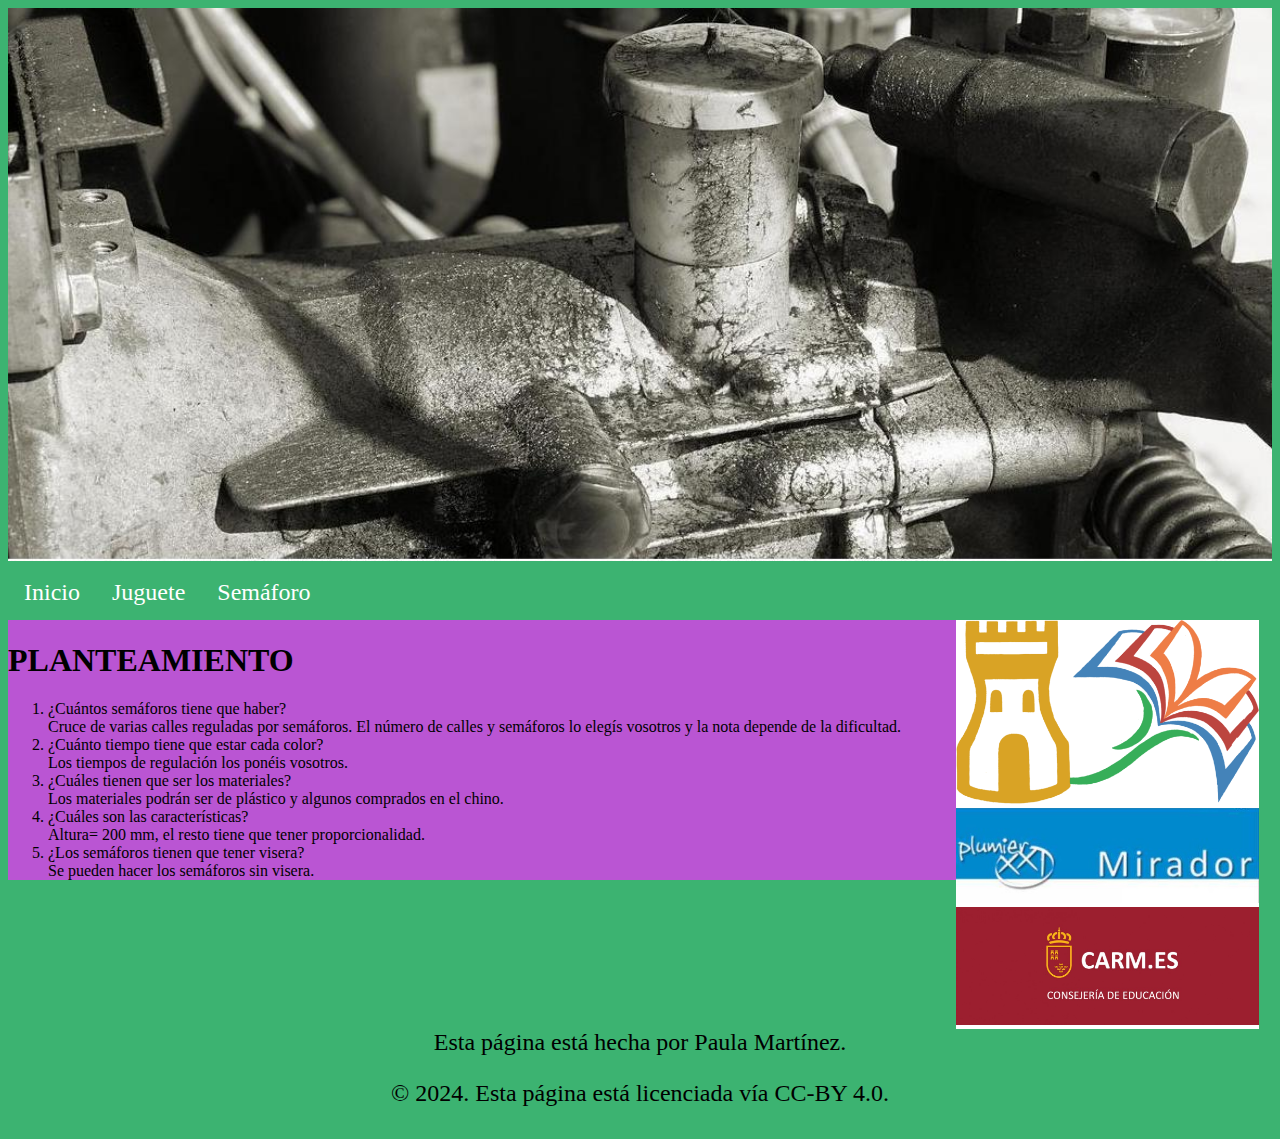
<file: semaforo_planteamiento.html>
<!DOCTYPE html>
<html>
    <head>
        <meta charset="UTF-8">
        <title>Página de tecnología</title>
        <link rel="stylesheet" href="estilos.css">

    </head>
    <body>
       <header>
          <img src="imagenes/Cabecera.jpg" alt="Cabecera de la página">
       </header>
       <ul>
       <nav>
        <ul>
            <li><a ="index.html">Inicio</a></li>
            <li><a ="juguete.html">Juguete</a></li>
            <li class="dropdown">
              <a href="semaforo.html" class="dropbtn">Semáforo</a>
              <div class="dropdown-content">
                <a href="semaforo_planteamiento.html">Planteamiento</a>
                <a href="semaforo_investigacion.html">Investigación</a>
                <a href="semaforo_ideacion.html">Ideación</a>
                <a href="semaforo_diseno.html">Diseño</a>
                <a href="semaforo_planificacion.html">Planificación</a>
                <a href="semaforo_construccion.html">Construcción</a>
              </div>
            </li>
          </ul>
       </nav>
       <article>
            <section>
                <div>
                 <h1>PLANTEAMIENTO</h1>
                  <ol>
                 <li>¿Cuántos semáforos tiene que haber?</li><ul>
                  <li>Cruce de varias calles reguladas por semáforos. El número de calles y semáforos lo elegís vosotros y la nota depende de la dificultad.</li></ul>
                 <li>¿Cuánto tiempo tiene que estar cada color?</li><ul>
                  <li>Los tiempos de regulación los ponéis vosotros.</li></ul>
                 <li>¿Cuáles tienen que ser los materiales?</li><ul>
                  <li>Los materiales podrán ser de plástico y algunos comprados en el chino.</li></ul>
                 <li>¿Cuáles son las características?</li><ul>
                  <li>Altura= 200 mm, el resto tiene que tener proporcionalidad.</li></ul>
                 <li>¿Los semáforos tienen que tener visera?</li><ul>
                  <li>Se pueden hacer los semáforos sin visera.</li></ul>
                  </ol>
                </div>
            </section>
       </article>
       <aside>
        <div>
            <a href="https://ieslaflorida.murciaeduca.es/"><img src="imagenes/logo_icono.png" alt="IES La Florida"></a>
            <a href="https://mirador.murciaeduca.es/mirador/"><img src="imagenes/mirador.jpg" alt="Página de mirador"></a>
            <a href="https://www.carm.es/web/pagina?IDCONTENIDO=2015&IDTIPO=100&RASTRO=c$m122,123,1987"><img src="imagenes/carm.jpg" alt="Página de Educación"></a>
        </div>
       </aside>
       <footer>
            <div>
             <p>Esta página está hecha por Paula Martínez.</p>
             <p>© 2024. Esta  página está licenciada vía CC-BY 4.0.</p>
            </div>
       </footer>
    </body>
</html>
</file>
<file: estilos.css>
body {
    background-color: MediumSeaGreen
  }

  article section div{
  background-color: MediumOrchid;
  width: 75%;
  float: left;
}

aside div {
  width: 24%;
  float: left;
  background-color: White;
}

img {
    width: 100%;
    height: auto;
  }

article section div img {
  width: 49%;
  height: auto;
}

nav ul {
  list-style-type: none;
  margin: 0;
  padding: 0;
  overflow: hidden;
}

nav li {
  float: left;
  font-size: 24px;
}

li a {
  display: block;
  color: Black;
  text-align: center;
  padding: 14px 16px;
  text-decoration: none;
}

li a:hover:not(.active) {
  background-color: MediumAquamarine;
}

li a.active {
  color: White;
  background-color: MidnightBlue;
}

p {
  font-size: 24px;
}

footer div {
  text-align: center;
  float: none;
}

table, th, td {
  border: 1px solid black;
  border-collapse: collapse;
}

th, td {
  padding: 15px;
}

th {
  text-align: center;
}

td {
  text-align: center;
}

ul {
  
  margin: 0;
  padding: 0;
  overflow: hidden;
  
}

li a, .dropbtn {
  display: inline-block;
  color: white;
  text-align: center;
  padding: 14px 16px;
  text-decoration: none;
}

li a:hover, .dropdown:hover .dropbtn {
  background-color: red;
}

li.dropdown {
  display: inline-block;
}

.dropdown-content {
  display: none;
  position: absolute;
  background-color: #f9f9f9;
  min-width: 160px;
  box-shadow: 0px 8px 16px 0px rgba(0,0,0,0.2);
  z-index: 1;
}

.dropdown-content a {
  color: black;
  padding: 12px 16px;
  text-decoration: none;
  display: block;
  text-align: left;
}

.dropdown-content a:hover {background-color: #f1f1f1;}

.dropdown:hover .dropdown-content {
  display: block;
}
</file>
